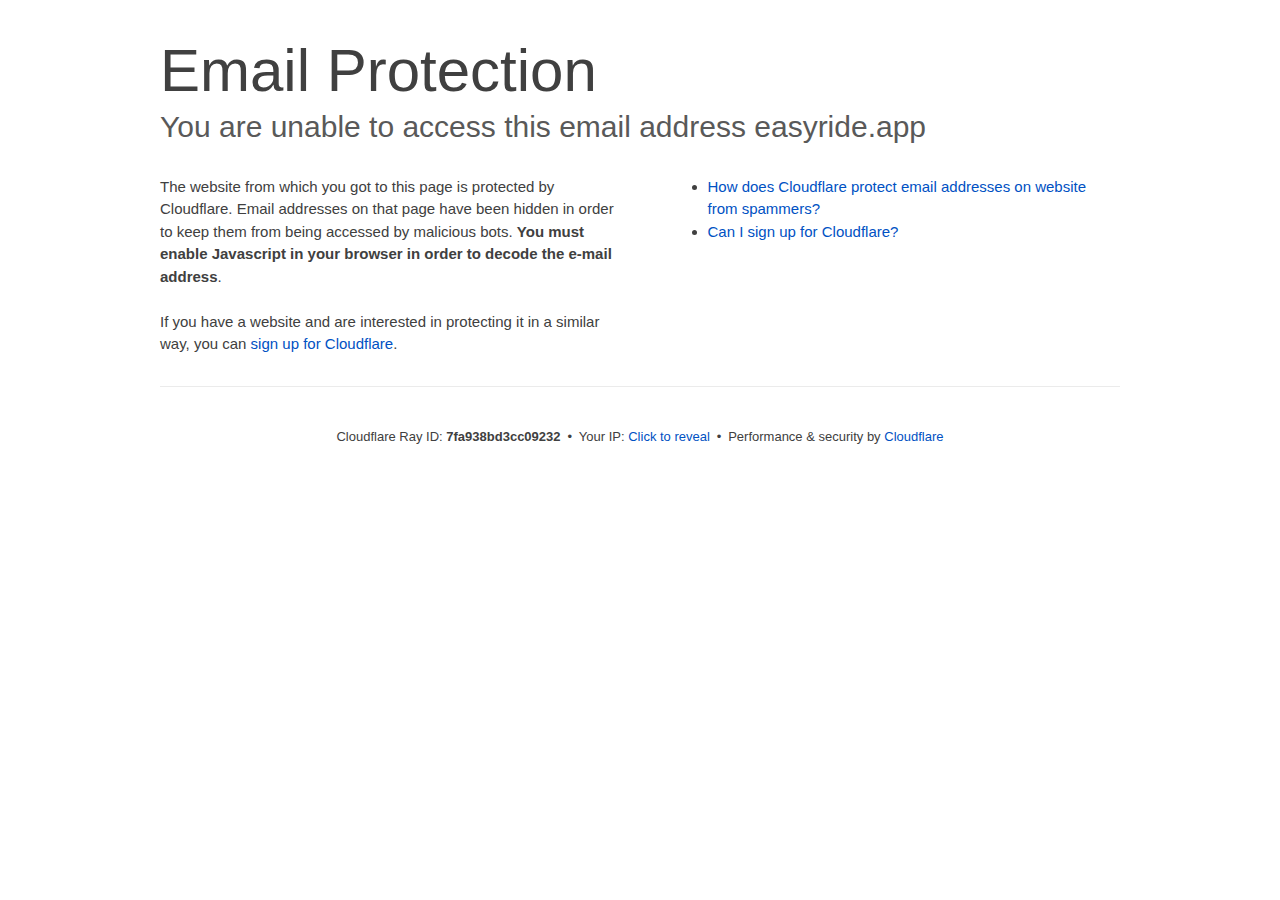
<file: wwwroot/cdn-cgi/l/email-protection.html>
﻿<!DOCTYPE html>
<!--[if lt IE 7]> <html class="no-js ie6 oldie" lang="en-US"> <![endif]-->
<!--[if IE 7]>    <html class="no-js ie7 oldie" lang="en-US"> <![endif]-->
<!--[if IE 8]>    <html class="no-js ie8 oldie" lang="en-US"> <![endif]-->
<!--[if gt IE 8]><!--> <html class="no-js" lang="en-US"> <!--<![endif]-->
<head>
<title>Email Protection | Cloudflare</title>
<meta charset="UTF-8">
<meta http-equiv="Content-Type" content="text/html; charset=UTF-8">
<meta http-equiv="X-UA-Compatible" content="IE=Edge">
<meta name="robots" content="noindex, nofollow">
<meta name="viewport" content="width=device-width,initial-scale=1">
<link rel="stylesheet" id="cf_styles-css" href="../styles/cf.errors.css">
<!--[if lt IE 9]><link rel="stylesheet" id='cf_styles-ie-css' href="/cdn-cgi/styles/cf.errors.ie.css" /><![endif]-->
<style>body{margin:0;padding:0}</style>


<!--[if gte IE 10]><!-->
<script>
  if (!navigator.cookieEnabled) {
    window.addEventListener('DOMContentLoaded', function () {
      var cookieEl = document.getElementById('cookie-alert');
      cookieEl.style.display = 'block';
    })
  }
</script>
<!--<![endif]-->


</head>
<body>
  <div id="cf-wrapper">
    <div class="cf-alert cf-alert-error cf-cookie-error" id="cookie-alert" data-translate="enable_cookies">Please enable cookies.</div>
    <div id="cf-error-details" class="cf-error-details-wrapper">
      <div class="cf-wrapper cf-header cf-error-overview">
        <h1 data-translate="block_headline">Email Protection</h1>
        <h2 class="cf-subheadline"><span data-translate="unable_to_access">You are unable to access this email address</span> easyride.app</h2>
      </div><!-- /.header -->

      <div class="cf-section cf-wrapper">
        <div class="cf-columns two">
          <div class="cf-column">
            <p>The website from which you got to this page is protected by Cloudflare. Email addresses on that page have been hidden in order to keep them from being accessed by malicious bots. <strong>You must enable Javascript in your browser in order to decode the e-mail address</strong>.</p>
            <p>If you have a website and are interested in protecting it in a similar way, you can <a rel="noopener noreferrer" href="https://www.cloudflare.com/sign-up?utm_source=email_protection">sign up for Cloudflare</a>.</p>
          </div>

          <div class="cf-column">
            <div class="grid_4">
              <div class="rail">
                  <div class="panel">
                      <ul class="nobullets">
                        <li><a rel="noopener noreferrer" class="modal-link-faq" href="https://support.cloudflare.com/hc/en-us/articles/200170016-What-is-Email-Address-Obfuscation-">How does Cloudflare protect email addresses on website from spammers?</a></li>
                        <li><a rel="noopener noreferrer" class="modal-link-faq" href="https://support.cloudflare.com/hc/en-us/categories/200275218-Getting-Started">Can I sign up for Cloudflare?</a></li>
                    </ul>
                </div>
              </div>
            </div>
          </div>
        </div>
      </div><!-- /.section -->

      <div class="cf-error-footer cf-wrapper w-240 lg:w-full py-10 sm:py-4 sm:px-8 mx-auto text-center sm:text-left border-solid border-0 border-t border-gray-300">
  <p class="text-13">
    <span class="cf-footer-item sm:block sm:mb-1">Cloudflare Ray ID: <strong class="font-semibold">7fa938bd3cc09232</strong></span>
    <span class="cf-footer-separator sm:hidden">&bull;</span>
    <span id="cf-footer-item-ip" class="cf-footer-item hidden sm:block sm:mb-1">
      Your IP:
      <button type="button" id="cf-footer-ip-reveal" class="cf-footer-ip-reveal-btn">Click to reveal</button>
      <span class="hidden" id="cf-footer-ip">89.47.66.234</span>
      <span class="cf-footer-separator sm:hidden">&bull;</span>
    </span>
    <span class="cf-footer-item sm:block sm:mb-1"><span>Performance &amp; security by</span> <a rel="noopener noreferrer" href="https://www.cloudflare.com/5xx-error-landing" id="brand_link" target="_blank">Cloudflare</a></span>
    
  </p>
  <script>(function(){function d(){var b=a.getElementById("cf-footer-item-ip"),c=a.getElementById("cf-footer-ip-reveal");b&&"classList"in b&&(b.classList.remove("hidden"),c.addEventListener("click",function(){c.classList.add("hidden");a.getElementById("cf-footer-ip").classList.remove("hidden")}))}var a=document;document.addEventListener&&a.addEventListener("DOMContentLoaded",d)})();</script>
</div><!-- /.error-footer -->


    </div><!-- /#cf-error-details -->
  </div><!-- /#cf-wrapper -->

  <script>
  window._cf_translation = {};
  
  
</script>

</body>
</html>
</file>
<file: wwwroot/cdn-cgi/styles/cf.errors.css>
#cf-wrapper a,#cf-wrapper abbr,#cf-wrapper article,#cf-wrapper aside,#cf-wrapper b,#cf-wrapper big,#cf-wrapper blockquote,#cf-wrapper body,#cf-wrapper canvas,#cf-wrapper caption,#cf-wrapper center,#cf-wrapper cite,#cf-wrapper code,#cf-wrapper dd,#cf-wrapper del,#cf-wrapper details,#cf-wrapper dfn,#cf-wrapper div,#cf-wrapper dl,#cf-wrapper dt,#cf-wrapper em,#cf-wrapper embed,#cf-wrapper fieldset,#cf-wrapper figcaption,#cf-wrapper figure,#cf-wrapper footer,#cf-wrapper form,#cf-wrapper h1,#cf-wrapper h2,#cf-wrapper h3,#cf-wrapper h4,#cf-wrapper h5,#cf-wrapper h6,#cf-wrapper header,#cf-wrapper hgroup,#cf-wrapper html,#cf-wrapper i,#cf-wrapper iframe,#cf-wrapper img,#cf-wrapper label,#cf-wrapper legend,#cf-wrapper li,#cf-wrapper mark,#cf-wrapper menu,#cf-wrapper nav,#cf-wrapper object,#cf-wrapper ol,#cf-wrapper output,#cf-wrapper p,#cf-wrapper pre,#cf-wrapper s,#cf-wrapper samp,#cf-wrapper section,#cf-wrapper small,#cf-wrapper span,#cf-wrapper strike,#cf-wrapper strong,#cf-wrapper sub,#cf-wrapper summary,#cf-wrapper sup,#cf-wrapper table,#cf-wrapper tbody,#cf-wrapper td,#cf-wrapper tfoot,#cf-wrapper th,#cf-wrapper thead,#cf-wrapper tr,#cf-wrapper tt,#cf-wrapper u,#cf-wrapper ul{margin:0;padding:0;border:0;font:inherit;font-size:100%;text-decoration:none;vertical-align:baseline}#cf-wrapper a img{border:none}#cf-wrapper article,#cf-wrapper aside,#cf-wrapper details,#cf-wrapper figcaption,#cf-wrapper figure,#cf-wrapper footer,#cf-wrapper header,#cf-wrapper hgroup,#cf-wrapper menu,#cf-wrapper nav,#cf-wrapper section,#cf-wrapper summary{display:block}#cf-wrapper .cf-columns:after,#cf-wrapper .cf-columns:before,#cf-wrapper .cf-section:after,#cf-wrapper .cf-section:before,#cf-wrapper .cf-wrapper:after,#cf-wrapper .cf-wrapper:before,#cf-wrapper .clearfix:after,#cf-wrapper .clearfix:before,#cf-wrapper section:after,#cf-wrapper section:before{content:" ";display:table}#cf-wrapper .cf-columns:after,#cf-wrapper .cf-section:after,#cf-wrapper .cf-wrapper:after,#cf-wrapper .clearfix:after,#cf-wrapper section:after{clear:both}#cf-wrapper{display:block;margin:0;padding:0;position:relative;text-align:left;width:100%;z-index:999999999;color:#404040!important;font-family:-apple-system,BlinkMacSystemFont,Segoe UI,Roboto,Oxygen,Ubuntu,Helvetica Neue,Arial,sans-serif!important;font-size:15px!important;line-height:1.5!important;text-decoration:none!important;letter-spacing:normal;-webkit-tap-highlight-color:rgba(246,139,31,.3);-webkit-font-smoothing:antialiased}#cf-wrapper .cf-section,#cf-wrapper section{background:0 0;display:block;margin-bottom:2em;margin-top:2em}#cf-wrapper .cf-wrapper{margin-left:auto;margin-right:auto;width:90%}#cf-wrapper .cf-columns{display:block;list-style:none;padding:0;width:100%}#cf-wrapper .cf-columns img,#cf-wrapper .cf-columns input,#cf-wrapper .cf-columns object,#cf-wrapper .cf-columns select,#cf-wrapper .cf-columns textarea{max-width:100%}#cf-wrapper .cf-columns>.cf-column{float:left;padding-bottom:45px;width:100%;box-sizing:border-box}@media screen and (min-width:49.2em){#cf-wrapper .cf-columns.cols-2>.cf-column:nth-child(n+3),#cf-wrapper .cf-columns.cols-3>.cf-column:nth-child(n+4),#cf-wrapper .cf-columns.cols-4>.cf-column:nth-child(n+3),#cf-wrapper .cf-columns.four>.cf-column:nth-child(n+3),#cf-wrapper .cf-columns.three>.cf-column:nth-child(n+4),#cf-wrapper .cf-columns.two>.cf-column:nth-child(n+3){padding-top:67.5px}#cf-wrapper .cf-columns>.cf-column{padding-bottom:0}#cf-wrapper .cf-columns.cols-2>.cf-column,#cf-wrapper .cf-columns.cols-4>.cf-column,#cf-wrapper .cf-columns.four>.cf-column,#cf-wrapper .cf-columns.two>.cf-column{padding-left:0;padding-right:22.5px;width:50%}#cf-wrapper .cf-columns.cols-2>.cf-column:nth-child(2n),#cf-wrapper .cf-columns.cols-4>.cf-column:nth-child(2n),#cf-wrapper .cf-columns.four>.cf-column:nth-child(2n),#cf-wrapper .cf-columns.two>.cf-column:nth-child(2n){padding-left:22.5px;padding-right:0}#cf-wrapper .cf-columns.cols-2>.cf-column:nth-child(odd),#cf-wrapper .cf-columns.cols-4>.cf-column:nth-child(odd),#cf-wrapper .cf-columns.four>.cf-column:nth-child(odd),#cf-wrapper .cf-columns.two>.cf-column:nth-child(odd){clear:left}#cf-wrapper .cf-columns.cols-3>.cf-column,#cf-wrapper .cf-columns.three>.cf-column{padding-left:30px;width:33.3333333333333%}#cf-wrapper .cf-columns.cols-3>.cf-column:first-child,#cf-wrapper .cf-columns.cols-3>.cf-column:nth-child(3n+1),#cf-wrapper .cf-columns.three>.cf-column:first-child,#cf-wrapper .cf-columns.three>.cf-column:nth-child(3n+1){clear:left;padding-left:0;padding-right:30px}#cf-wrapper .cf-columns.cols-3>.cf-column:nth-child(3n+2),#cf-wrapper .cf-columns.three>.cf-column:nth-child(3n+2){padding-left:15px;padding-right:15px}#cf-wrapper .cf-columns.cols-3>.cf-column:nth-child(-n+3),#cf-wrapper .cf-columns.three>.cf-column:nth-child(-n+3){padding-top:0}}@media screen and (min-width:66em){#cf-wrapper .cf-columns>.cf-column{padding-bottom:0}#cf-wrapper .cf-columns.cols-4>.cf-column,#cf-wrapper .cf-columns.four>.cf-column{padding-left:33.75px;width:25%}#cf-wrapper .cf-columns.cols-4>.cf-column:nth-child(odd),#cf-wrapper .cf-columns.four>.cf-column:nth-child(odd){clear:none}#cf-wrapper .cf-columns.cols-4>.cf-column:first-child,#cf-wrapper .cf-columns.cols-4>.cf-column:nth-child(4n+1),#cf-wrapper .cf-columns.four>.cf-column:first-child,#cf-wrapper .cf-columns.four>.cf-column:nth-child(4n+1){clear:left;padding-left:0;padding-right:33.75px}#cf-wrapper .cf-columns.cols-4>.cf-column:nth-child(4n+2),#cf-wrapper .cf-columns.four>.cf-column:nth-child(4n+2){padding-left:11.25px;padding-right:22.5px}#cf-wrapper .cf-columns.cols-4>.cf-column:nth-child(4n+3),#cf-wrapper .cf-columns.four>.cf-column:nth-child(4n+3){padding-left:22.5px;padding-right:11.25px}#cf-wrapper .cf-columns.cols-4>.cf-column:nth-child(n+5),#cf-wrapper .cf-columns.four>.cf-column:nth-child(n+5){padding-top:67.5px}#cf-wrapper .cf-columns.cols-4>.cf-column:nth-child(-n+4),#cf-wrapper .cf-columns.four>.cf-column:nth-child(-n+4){padding-top:0}}#cf-wrapper a{background:0 0;border:0;color:#0051c3;outline:0;text-decoration:none;-webkit-transition:all .15s ease;transition:all .15s ease}#cf-wrapper a:hover{background:0 0;border:0;color:#f68b1f}#cf-wrapper a:focus{background:0 0;border:0;color:#62a1d8;outline:0}#cf-wrapper a:active{background:0 0;border:0;color:#c16508;outline:0}#cf-wrapper h1,#cf-wrapper h2,#cf-wrapper h3,#cf-wrapper h4,#cf-wrapper h5,#cf-wrapper h6,#cf-wrapper p{color:#404040;margin:0;padding:0}#cf-wrapper h1,#cf-wrapper h2,#cf-wrapper h3{font-weight:400}#cf-wrapper h4,#cf-wrapper h5,#cf-wrapper h6,#cf-wrapper strong{font-weight:600}#cf-wrapper h1{font-size:36px;line-height:1.2}#cf-wrapper h2{font-size:30px;line-height:1.3}#cf-wrapper h3{font-size:25px;line-height:1.3}#cf-wrapper h4{font-size:20px;line-height:1.3}#cf-wrapper h5{font-size:15px}#cf-wrapper h6{font-size:13px}#cf-wrapper ol,#cf-wrapper ul{list-style:none;margin-left:3em}#cf-wrapper ul{list-style-type:disc}#cf-wrapper ol{list-style-type:decimal}#cf-wrapper em{font-style:italic}#cf-wrapper .cf-subheadline{color:#595959;font-weight:300}#cf-wrapper .cf-text-error{color:#bd2426}#cf-wrapper .cf-text-success{color:#9bca3e}#cf-wrapper ol+h2,#cf-wrapper ol+h3,#cf-wrapper ol+h4,#cf-wrapper ol+h5,#cf-wrapper ol+h6,#cf-wrapper ol+p,#cf-wrapper p+dl,#cf-wrapper p+ol,#cf-wrapper p+p,#cf-wrapper p+table,#cf-wrapper p+ul,#cf-wrapper ul+h2,#cf-wrapper ul+h3,#cf-wrapper ul+h4,#cf-wrapper ul+h5,#cf-wrapper ul+h6,#cf-wrapper ul+p{margin-top:1.5em}#cf-wrapper h1+p,#cf-wrapper p+h1,#cf-wrapper p+h2,#cf-wrapper p+h3,#cf-wrapper p+h4,#cf-wrapper p+h5,#cf-wrapper p+h6{margin-top:1.25em}#cf-wrapper h1+h2,#cf-wrapper h1+h3,#cf-wrapper h2+h3,#cf-wrapper h3+h4,#cf-wrapper h4+h5{margin-top:.25em}#cf-wrapper h2+p{margin-top:1em}#cf-wrapper h1+h4,#cf-wrapper h1+h5,#cf-wrapper h1+h6,#cf-wrapper h2+h4,#cf-wrapper h2+h5,#cf-wrapper h2+h6,#cf-wrapper h3+h5,#cf-wrapper h3+h6,#cf-wrapper h3+p,#cf-wrapper h4+p,#cf-wrapper h5+ol,#cf-wrapper h5+p,#cf-wrapper h5+ul{margin-top:.5em}#cf-wrapper .cf-btn{background-color:transparent;border:1px solid #999;color:#404040;font-size:14px;font-weight:400;line-height:1.2;margin:0;padding:.6em 1.33333em .53333em;-webkit-user-select:none;-moz-user-select:none;-ms-user-select:none;user-select:none;display:-moz-inline-stack;display:inline-block;vertical-align:middle;zoom:1;border-radius:2px;box-sizing:border-box;-webkit-transition:all .2s ease;transition:all .2s ease}#cf-wrapper .cf-btn:hover{background-color:#bfbfbf;border:1px solid #737373;color:#fff}#cf-wrapper .cf-btn:focus{color:inherit;outline:0;box-shadow:inset 0 0 4px rgba(0,0,0,.3)}#cf-wrapper .cf-btn.active,#cf-wrapper .cf-btn:active{background-color:#bfbfbf;border:1px solid #404040;color:#272727}#cf-wrapper .cf-btn::-moz-focus-inner{padding:0;border:0}#cf-wrapper .cf-btn .cf-caret{border-top-color:currentColor;margin-left:.25em;margin-top:.18333em}#cf-wrapper .cf-btn-primary{background-color:#2f7bbf;border:1px solid transparent;color:#fff}#cf-wrapper .cf-btn-primary:hover{background-color:#62a1d8;border:1px solid #2f7bbf;color:#fff}#cf-wrapper .cf-btn-primary.active,#cf-wrapper .cf-btn-primary:active,#cf-wrapper .cf-btn-primary:focus{background-color:#62a1d8;border:1px solid #163959;color:#fff}#cf-wrapper .cf-btn-danger,#cf-wrapper .cf-btn-error,#cf-wrapper .cf-btn-important{background-color:#bd2426;border-color:transparent;color:#fff}#cf-wrapper .cf-btn-danger:hover,#cf-wrapper .cf-btn-error:hover,#cf-wrapper .cf-btn-important:hover{background-color:#de5052;border-color:#bd2426;color:#fff}#cf-wrapper .cf-btn-danger.active,#cf-wrapper .cf-btn-danger:active,#cf-wrapper .cf-btn-danger:focus,#cf-wrapper .cf-btn-error.active,#cf-wrapper .cf-btn-error:active,#cf-wrapper .cf-btn-error:focus,#cf-wrapper .cf-btn-important.active,#cf-wrapper .cf-btn-important:active,#cf-wrapper .cf-btn-important:focus{background-color:#de5052;border-color:#521010;color:#fff}#cf-wrapper .cf-btn-accept,#cf-wrapper .cf-btn-success{background-color:#9bca3e;border:1px solid transparent;color:#fff}#cf-wrapper .cf-btn-accept:hover,#cf-wrapper .cf-btn-success:hover{background-color:#bada7a;border:1px solid #9bca3e;color:#fff}#cf-wrapper .active.cf-btn-accept,#cf-wrapper .cf-btn-accept:active,#cf-wrapper .cf-btn-accept:focus,#cf-wrapper .cf-btn-success.active,#cf-wrapper .cf-btn-success:active,#cf-wrapper .cf-btn-success:focus{background-color:#bada7a;border:1px solid #516b1d;color:#fff}#cf-wrapper .cf-btn-accept{color:transparent;font-size:0;height:36.38px;overflow:hidden;position:relative;text-indent:0;width:36.38px;white-space:nowrap}#cf-wrapper input,#cf-wrapper select,#cf-wrapper textarea{background:#fff!important;border:1px solid #999!important;color:#404040!important;font-size:.86667em!important;line-height:1.24!important;margin:0 0 1em!important;max-width:100%!important;outline:0!important;padding:.45em .75em!important;vertical-align:middle!important;display:-moz-inline-stack;display:inline-block;zoom:1;box-sizing:border-box;-webkit-transition:all .2s ease;transition:all .2s ease;border-radius:2px}#cf-wrapper input:hover,#cf-wrapper select:hover,#cf-wrapper textarea:hover{border-color:gray}#cf-wrapper input:focus,#cf-wrapper select:focus,#cf-wrapper textarea:focus{border-color:#2f7bbf;outline:0;box-shadow:0 0 8px rgba(47,123,191,.5)}#cf-wrapper fieldset{width:100%}#cf-wrapper label{display:block;font-size:13px;margin-bottom:.38333em}#cf-wrapper .cf-form-stacked .select2-container,#cf-wrapper .cf-form-stacked input,#cf-wrapper .cf-form-stacked select,#cf-wrapper .cf-form-stacked textarea{display:block;width:100%}#cf-wrapper .cf-form-stacked input[type=button],#cf-wrapper .cf-form-stacked input[type=checkbox],#cf-wrapper .cf-form-stacked input[type=submit]{display:-moz-inline-stack;display:inline-block;vertical-align:middle;zoom:1;width:auto}#cf-wrapper .cf-form-actions{text-align:right}#cf-wrapper .cf-alert{background-color:#f9b169;border:1px solid #904b06;color:#404040;font-size:13px;padding:7.5px 15px;position:relative;vertical-align:middle;border-radius:2px}#cf-wrapper .cf-alert:empty{display:none}#cf-wrapper .cf-alert .cf-close{border:1px solid transparent;color:inherit;font-size:18.75px;line-height:1;padding:0;position:relative;right:-18.75px;top:0}#cf-wrapper .cf-alert .cf-close:hover{background-color:transparent;border-color:currentColor;color:inherit}#cf-wrapper .cf-alert-danger,#cf-wrapper .cf-alert-error{background-color:#de5052;border-color:#521010;color:#fff}#cf-wrapper .cf-alert-success{background-color:#bada7a;border-color:#516b1d;color:#516b1d}#cf-wrapper .cf-alert-warning{background-color:#f9b169;border-color:#904b06;color:#404040}#cf-wrapper .cf-alert-info{background-color:#62a1d8;border-color:#163959;color:#163959}#cf-wrapper .cf-alert-nonessential{background-color:#ebebeb;border-color:#999;color:#404040}#cf-wrapper .cf-icon-exclamation-sign{background:url(../images/icon-exclamation.png) 50% no-repeat;height:54px;width:54px;display:-moz-inline-stack;display:inline-block;vertical-align:middle;zoom:1}#cf-wrapper h1 .cf-icon-exclamation-sign{margin-top:-10px}#cf-wrapper #cf-error-banner{background-color:#fff;border-bottom:3px solid #f68b1f;padding:15px 15px 20px;position:relative;z-index:999999999;box-shadow:0 2px 8px rgba(0,0,0,.2)}#cf-wrapper #cf-error-banner h4,#cf-wrapper #cf-error-banner p{display:-moz-inline-stack;display:inline-block;vertical-align:bottom;zoom:1}#cf-wrapper #cf-error-banner h4{color:#2f7bbf;font-weight:400;font-size:20px;line-height:1;vertical-align:baseline}#cf-wrapper #cf-error-banner .cf-error-actions{margin-bottom:10px;text-align:center;width:100%}#cf-wrapper #cf-error-banner .cf-error-actions a{display:-moz-inline-stack;display:inline-block;vertical-align:middle;zoom:1}#cf-wrapper #cf-error-banner .cf-error-actions a+a{margin-left:10px}#cf-wrapper #cf-error-banner .cf-error-actions .cf-btn-accept,#cf-wrapper #cf-error-banner .cf-error-actions .cf-btn-success{color:#fff}#cf-wrapper #cf-error-banner .error-header-desc{text-align:left}#cf-wrapper #cf-error-banner .cf-close{color:#999;cursor:pointer;display:inline-block;font-size:34.5px;float:none;font-weight:700;height:22.5px;line-height:.6;overflow:hidden;position:absolute;right:20px;top:25px;text-indent:200%;width:22.5px}#cf-wrapper #cf-error-banner .cf-close:hover{color:gray}#cf-wrapper #cf-error-banner .cf-close:before{content:"\00D7";left:0;height:100%;position:absolute;text-align:center;text-indent:0;top:0;width:100%}#cf-inline-error-wrapper{box-shadow:0 2px 10px rgba(0,0,0,.5)}#cf-wrapper #cf-error-details{background:#fff}#cf-wrapper #cf-error-details .cf-error-overview{padding:25px 0 0}#cf-wrapper #cf-error-details .cf-error-overview h1,#cf-wrapper #cf-error-details .cf-error-overview h2{font-weight:300}#cf-wrapper #cf-error-details .cf-error-overview h2{margin-top:0}#cf-wrapper #cf-error-details .cf-highlight{background:#ebebeb;overflow-x:hidden;padding:30px 0;background-image:-webkit-gradient(linear,left top, left bottom,from(#dedede),color-stop(3%, #ebebeb),color-stop(97%, #ebebeb),to(#dedede));background-image:linear-gradient(top,#dedede,#ebebeb 3%,#ebebeb 97%,#dedede)}#cf-wrapper #cf-error-details .cf-highlight h3{color:#999;font-weight:300}#cf-wrapper #cf-error-details .cf-highlight .cf-column:last-child{padding-bottom:0}#cf-wrapper #cf-error-details .cf-highlight .cf-highlight-inverse{background-color:#fff;padding:15px;border-radius:2px}#cf-wrapper #cf-error-details .cf-status-display h3{margin-top:.5em}#cf-wrapper #cf-error-details .cf-status-label{color:#9bca3e;font-size:1.46667em}#cf-wrapper #cf-error-details .cf-status-label,#cf-wrapper #cf-error-details .cf-status-name{display:inline}#cf-wrapper #cf-error-details .cf-status-item{display:block;position:relative;text-align:left}#cf-wrapper #cf-error-details .cf-status-item,#cf-wrapper #cf-error-details .cf-status-item.cf-column{padding-bottom:1.5em}#cf-wrapper #cf-error-details .cf-status-item.cf-error-source{display:block;text-align:center}#cf-wrapper #cf-error-details .cf-status-item.cf-error-source:after{bottom:-60px;content:"";display:none;border-bottom:18px solid #fff;border-left:20px solid transparent;border-right:20px solid transparent;height:0;left:50%;margin-left:-9px;position:absolute;right:50%;width:0}#cf-wrapper #cf-error-details .cf-status-item+.cf-status-item{border-top:1px solid #dedede;padding-top:1.5em}#cf-wrapper #cf-error-details .cf-status-item+.cf-status-item:before{background:url(../images/cf-icon-horizontal-arrow.png) no-repeat;content:"";display:block;left:0;position:absolute;top:25.67px}#cf-wrapper #cf-error-details .cf-error-source .cf-icon-error-container{height:85px;margin-bottom:2.5em}#cf-wrapper #cf-error-details .cf-error-source .cf-status-label{color:#bd2426}#cf-wrapper #cf-error-details .cf-error-source .cf-icon{display:block}#cf-wrapper #cf-error-details .cf-error-source .cf-icon-status{bottom:-10px;left:50%;top:auto;right:auto}#cf-wrapper #cf-error-details .cf-error-source .cf-status-label,#cf-wrapper #cf-error-details .cf-error-source .cf-status-name{display:block}#cf-wrapper #cf-error-details .cf-icon-error-container{height:auto;position:relative}#cf-wrapper #cf-error-details .cf-icon-status{display:block;margin-left:-24px;position:absolute;top:0;right:0}#cf-wrapper #cf-error-details .cf-icon{display:none;margin:0 auto}#cf-wrapper #cf-error-details .cf-status-desc{display:block;height:22.5px;overflow:hidden;text-overflow:ellipsis;width:100%;white-space:nowrap}#cf-wrapper #cf-error-details .cf-status-desc:empty{display:none}#cf-wrapper #cf-error-details .cf-error-footer{padding:1.33333em 0;border-top:1px solid #ebebeb;text-align:center}#cf-wrapper #cf-error-details .cf-error-footer p{font-size:13px}#cf-wrapper #cf-error-details .cf-error-footer select{margin:0!important}#cf-wrapper #cf-error-details .cf-footer-item{display:block;margin-bottom:5px;text-align:left}#cf-wrapper #cf-error-details .cf-footer-separator{display:none}#cf-wrapper #cf-error-details .cf-captcha-info{margin-bottom:10px;position:relative;text-align:center}#cf-wrapper #cf-error-details .cf-captcha-image{height:57px;width:300px}#cf-wrapper #cf-error-details .cf-captcha-actions{margin-top:15px}#cf-wrapper #cf-error-details .cf-captcha-actions a{font-size:0;height:36.38px;overflow:hidden;padding-left:1.2em;padding-right:1.2em;position:relative;text-indent:-9999px;width:36.38px;white-space:nowrap}#cf-wrapper #cf-error-details .cf-captcha-actions a.cf-icon-refresh span{background-position:0 -787px}#cf-wrapper #cf-error-details .cf-captcha-actions a.cf-icon-announce span{background-position:0 -767px}#cf-wrapper #cf-error-details .cf-captcha-actions a.cf-icon-question span{background-position:0 -827px}#cf-wrapper #cf-error-details .cf-screenshot-container{background:url(../images/browser-bar.png) no-repeat #fff;max-height:400px;max-width:100%;overflow:hidden;padding-top:53px;width:960px;border-radius:5px 5px 0 0}#cf-wrapper #cf-error-details .cf-screenshot-container .cf-no-screenshot{background:url(../images/cf-no-screenshot-warn.png) no-repeat;display:block;height:158px;left:25%;margin-top:-79px;overflow:hidden;position:relative;top:50%;width:178px}#cf-wrapper #cf-error-details .cf-captcha-container .cf-screenshot-container,#cf-wrapper #cf-error-details .cf-captcha-container .cf-screenshot-container img,#recaptcha-widget .cf-alert,#recaptcha-widget .recaptcha_only_if_audio,.cf-cookie-error{display:none}#cf-wrapper #cf-error-details .cf-screenshot-container .cf-no-screenshot.error{background:url(../images/cf-no-screenshot-error.png) no-repeat;height:175px}#cf-wrapper #cf-error-details .cf-screenshot-container.cf-screenshot-full .cf-no-screenshot{left:50%;margin-left:-89px}.cf-captcha-info iframe{max-width:100%}#cf-wrapper .cf-icon-ok{background:url(../images/cf-icon-ok.png) no-repeat;height:48px;width:48px}#cf-wrapper .cf-icon-error{background:url(../images/cf-icon-error.png) no-repeat;height:48px;width:48px}#cf-wrapper .cf-icon-browser{background:url(../images/cf-icon-browser.png) no-repeat;height:80px;width:100px}#cf-wrapper .cf-icon-cloud{background:url(../images/cf-icon-cloud.png) no-repeat;height:77px;width:151px}#cf-wrapper .cf-icon-server{background:url(../images/cf-icon-server.png) no-repeat;height:75px;width:95px}#cf-wrapper .cf-icon-railgun{background-position:0 -848px;height:81px;width:95px}#cf-wrapper .cf-caret{border:.33333em solid transparent;border-top-color:inherit;content:"";height:0;width:0;display:-moz-inline-stack;display:inline-block;vertical-align:middle;zoom:1}@media screen and (min-width:49.2em){#cf-wrapper #cf-error-details .cf-status-desc:empty,#cf-wrapper #cf-error-details .cf-status-item.cf-error-source:after,#cf-wrapper #cf-error-details .cf-status-item .cf-icon,#cf-wrapper #cf-error-details .cf-status-label,#cf-wrapper #cf-error-details .cf-status-name{display:block}#cf-wrapper .cf-wrapper{width:708px}#cf-wrapper #cf-error-banner{padding:20px 20px 25px}#cf-wrapper #cf-error-banner .cf-error-actions{margin-bottom:15px}#cf-wrapper #cf-error-banner .cf-error-header-desc h4{margin-right:.5em}#cf-wrapper #cf-error-details h1{font-size:4em}#cf-wrapper #cf-error-details .cf-error-overview{padding-top:2.33333em}#cf-wrapper #cf-error-details .cf-highlight{padding:4em 0}#cf-wrapper #cf-error-details .cf-status-item{text-align:center}#cf-wrapper #cf-error-details .cf-status-item,#cf-wrapper #cf-error-details .cf-status-item.cf-column{padding-bottom:0}#cf-wrapper #cf-error-details .cf-status-item+.cf-status-item{border:0;padding-top:0}#cf-wrapper #cf-error-details .cf-status-item+.cf-status-item:before{background-position:0 -544px;height:24.75px;margin-left:-37.5px;width:75px;background-size:131.25px auto}#cf-wrapper #cf-error-details .cf-icon-error-container{height:85px;margin-bottom:2.5em}#cf-wrapper #cf-error-details .cf-icon-status{bottom:-10px;left:50%;top:auto;right:auto}#cf-wrapper #cf-error-details .cf-error-footer{padding:2.66667em 0}#cf-wrapper #cf-error-details .cf-footer-item,#cf-wrapper #cf-error-details .cf-footer-separator{display:-moz-inline-stack;display:inline-block;vertical-align:baseline;zoom:1}#cf-wrapper #cf-error-details .cf-footer-separator{padding:0 .25em}#cf-wrapper #cf-error-details .cf-status-item.cloudflare-status:before{margin-left:-50px}#cf-wrapper #cf-error-details .cf-status-item.cloudflare-status+.status-item:before{margin-left:-25px}#cf-wrapper #cf-error-details .cf-screenshot-container{height:400px;margin-bottom:-4em;max-width:none}#cf-wrapper #cf-error-details .cf-captcha-container .cf-screenshot-container,#cf-wrapper #cf-error-details .cf-captcha-container .cf-screenshot-container img{display:block}}@media screen and (min-width:66em){#cf-wrapper .cf-wrapper{width:960px}#cf-wrapper #cf-error-banner .cf-close{position:relative;right:auto;top:auto}#cf-wrapper #cf-error-banner .cf-details{white-space:nowrap}#cf-wrapper #cf-error-banner .cf-details-link{padding-right:.5em}#cf-wrapper #cf-error-banner .cf-error-actions{float:right;margin-bottom:0;text-align:left;width:auto}#cf-wrapper #cf-error-details .cf-status-item+.cf-status-item:before{background-position:0 -734px;height:33px;margin-left:-50px;width:100px;background-size:auto}#cf-wrapper #cf-error-details .cf-status-item.cf-cloudflare-status:before{margin-left:-66.67px}#cf-wrapper #cf-error-details .cf-status-item.cf-cloudflare-status+.cf-status-item:before{margin-left:-37.5px}#cf-wrapper #cf-error-details .cf-captcha-image{float:left}#cf-wrapper #cf-error-details .cf-captcha-actions{position:absolute;top:0;right:0}}.no-js #cf-wrapper .js-only{display:none}#cf-wrapper #cf-error-details .heading-ray-id{font-family:monaco,courier,monospace;font-size:15px;white-space:nowrap} #cf-wrapper #cf-error-details .cf-footer-item.hidden,.cf-error-footer .hidden{display:none} .cf-error-footer .cf-footer-ip-reveal-btn{-webkit-appearance:button;-moz-appearance:button;appearance:button;text-decoration:none;background:none;color:inherit;border:none;padding:0;font:inherit;cursor:pointer;color:#0051c3;-webkit-transition:color .15s ease;transition:color .15s ease}.cf-error-footer .cf-footer-ip-reveal-btn:hover{color:#ee730a}
</file>
